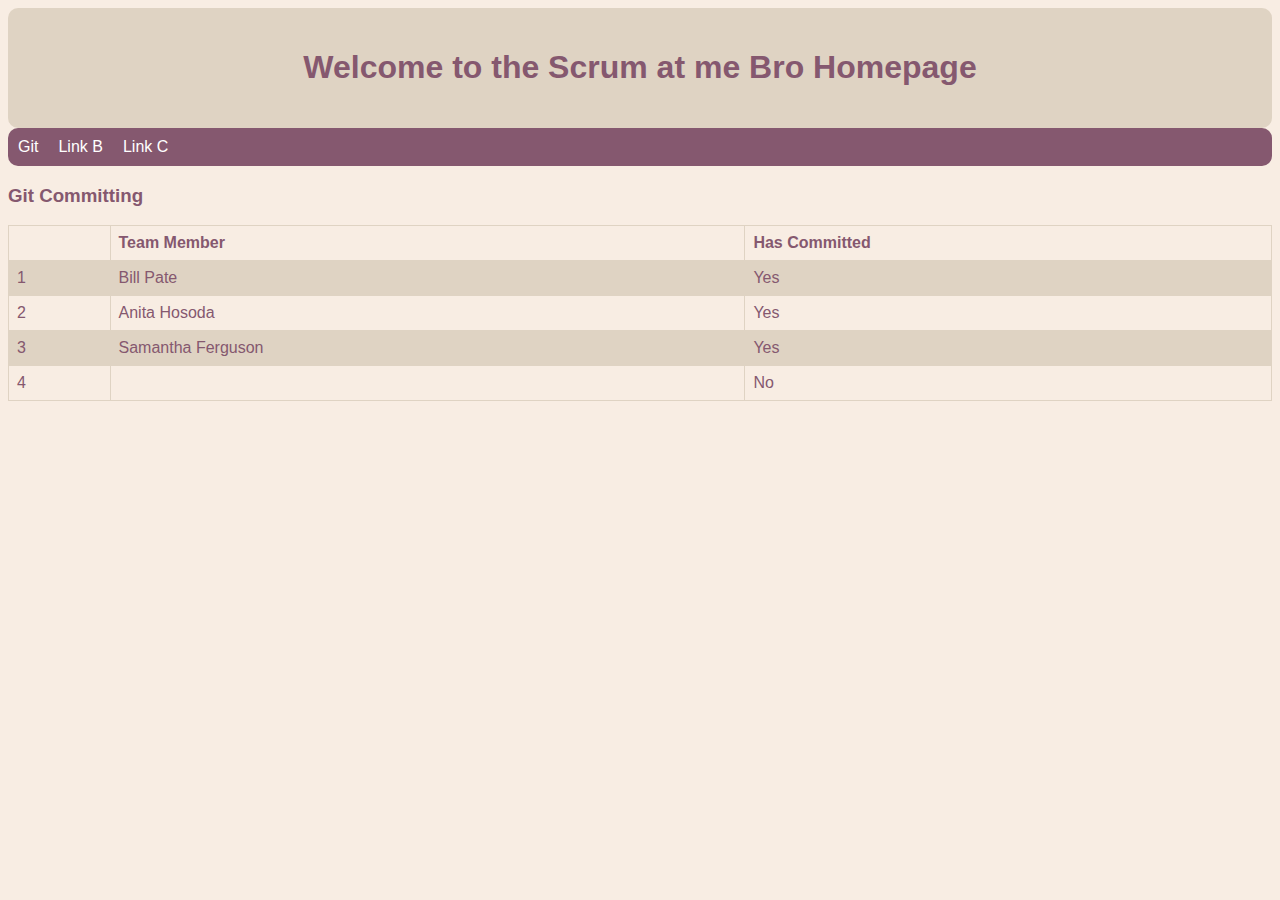
<file: index.html>
<!DOCTYPE html>
<html lang="en-US">

<head>
    <meta charset="UTF-8">
    <title>Scrum At Me Bro Homepage</title>
    <link rel="stylesheet" href="style.css">
</head>

<body>
    <div class="header">
        <h1>Welcome to the Scrum at me Bro Homepage</h1>
    </div>
    <div class="navbar">
        <a href="#h3Git">Git</a>
        <a href="#">Link B</a>
        <a href="#">Link C</a>
    </div>
    <div class="mainbody">
        <h3 id="h3Git">Git Committing</h3>
        <table>
            <tr>
                <th></th>
                <th>Team Member</th>
                <th>Has Committed</th>
            </tr>
            <!-- each team member enter your name and change the "No" to "Yes" for the has committed column -->
            <tr>
                <td>1</td>
                <td>Bill Pate</td>
                <td>Yes</td>
            </tr>
            <tr>
                <td>2</td>
                <td>Anita Hosoda</td>
                <td>Yes</td>
            </tr>
            <tr>
                <td>3</td>
                <td>Samantha Ferguson</td>
                <td>Yes</td>
            </tr>
            <tr>
                <td>4</td>
                <td></td>
                <td>No</td>
            </tr>
        </table>
    </div>
</body>

</html>
</file>
<file: style.css>
:root {
    --color1: #F8EDE3;
    --color2: #DFD3C3;
    --color3: #85586F;
}
body {
    background-color: var(--color1);
    color: var(--color3);
    font-family: Arial, Helvetica, sans-serif;
}

.header {
    background-color: var(--color2);
    text-align: center;
    border-style: hidden;
    border-radius: 10px;
    padding: 20px;
}

.navbar {
    background-color: var(--color3);
    border-style: hidden;
    border-radius: 10px;
    overflow: hidden;
    margin: 0px 0px 10px 0px;
}

.navbar a {
    display: block;
    float: left;
    color: white;
    text-align: center;
    padding: 10px;
    text-decoration: none;
}

.navbar a:hover {
    background-color: #111;
}

table {
 border-collapse: collapse;
 width: 100%;
}
td, th {
 border: 1px solid var(--color2);
 text-align: left;
 padding: 8px;
}
tr:nth-child(even) {
 background-color: var(--color2);
}
</file>
